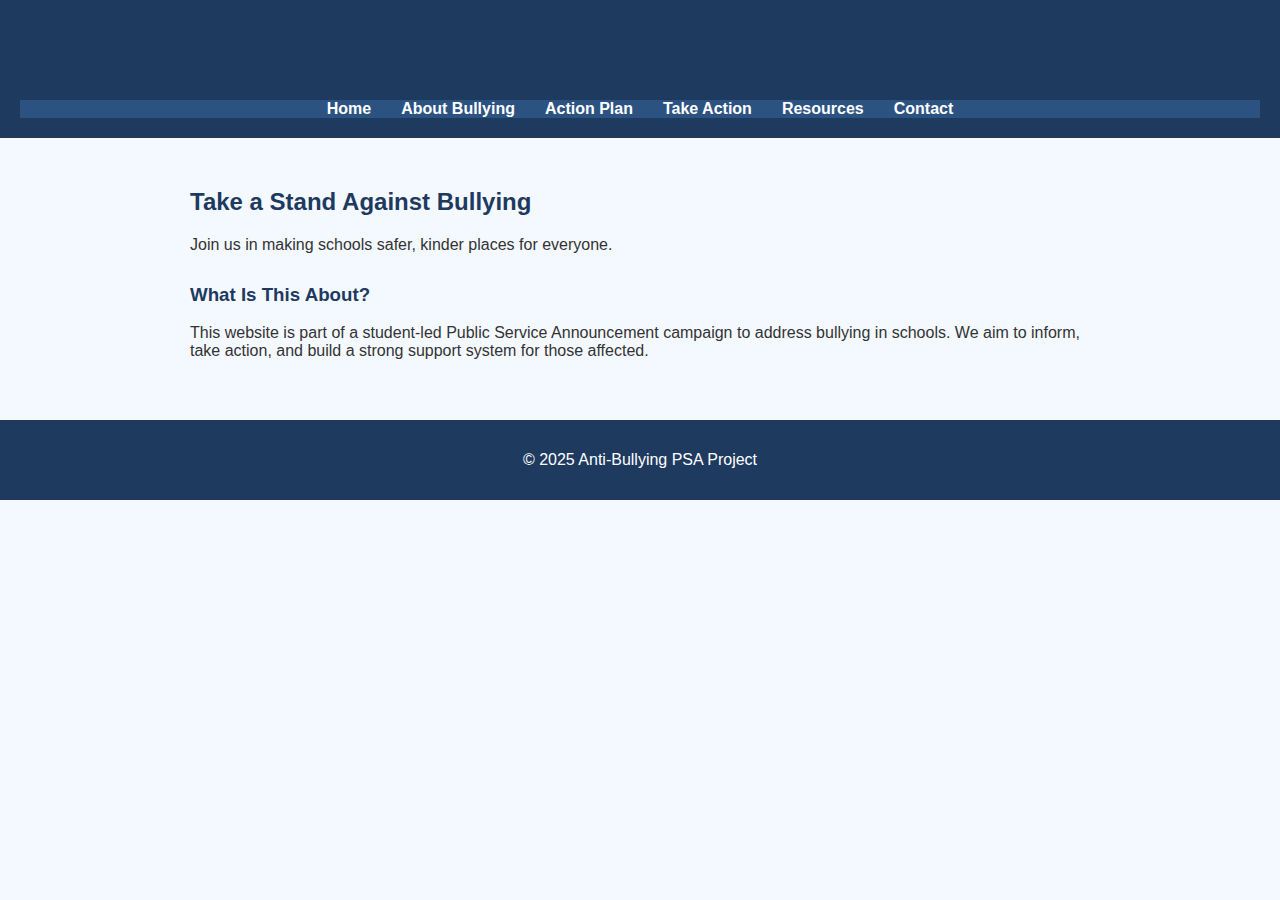
<file: index.html>
<!DOCTYPE html>
<html lang="en">
<head>
  <meta charset="UTF-8" />
  <meta name="viewport" content="width=device-width, initial-scale=1.0" />
  <title>Anti-Bullying Action Plan</title>
  <link rel="stylesheet" href="style.css" />
</head>
<body>
  <header>
    <h1>Anti-Bullying PSA</h1>
    <nav>
      <ul>
        <li><a href="index.html">Home</a></li>
        <li><a href="about.html">About Bullying</a></li>
        <li><a href="action-plan.html">Action Plan</a></li>
        <li><a href="take-action.html">Take Action</a></li>
        <li><a href="resources.html">Resources</a></li>
        <li><a href="contact.html">Contact</a></li>
      </ul>
    </nav>
  </header>

  <main>
    <section class="hero">
      <h2>Take a Stand Against Bullying</h2>
      <p>Join us in making schools safer, kinder places for everyone.</p>
    </section>

    <section class="intro">
      <h3>What Is This About?</h3>
      <p>This website is part of a student-led Public Service Announcement campaign to address bullying in schools. We aim to inform, take action, and build a strong support system for those affected.</p>
    </section>
  </main>

  <footer>
    <p>&copy; 2025 Anti-Bullying PSA Project</p>
  </footer>
</body>
</html>
</file>
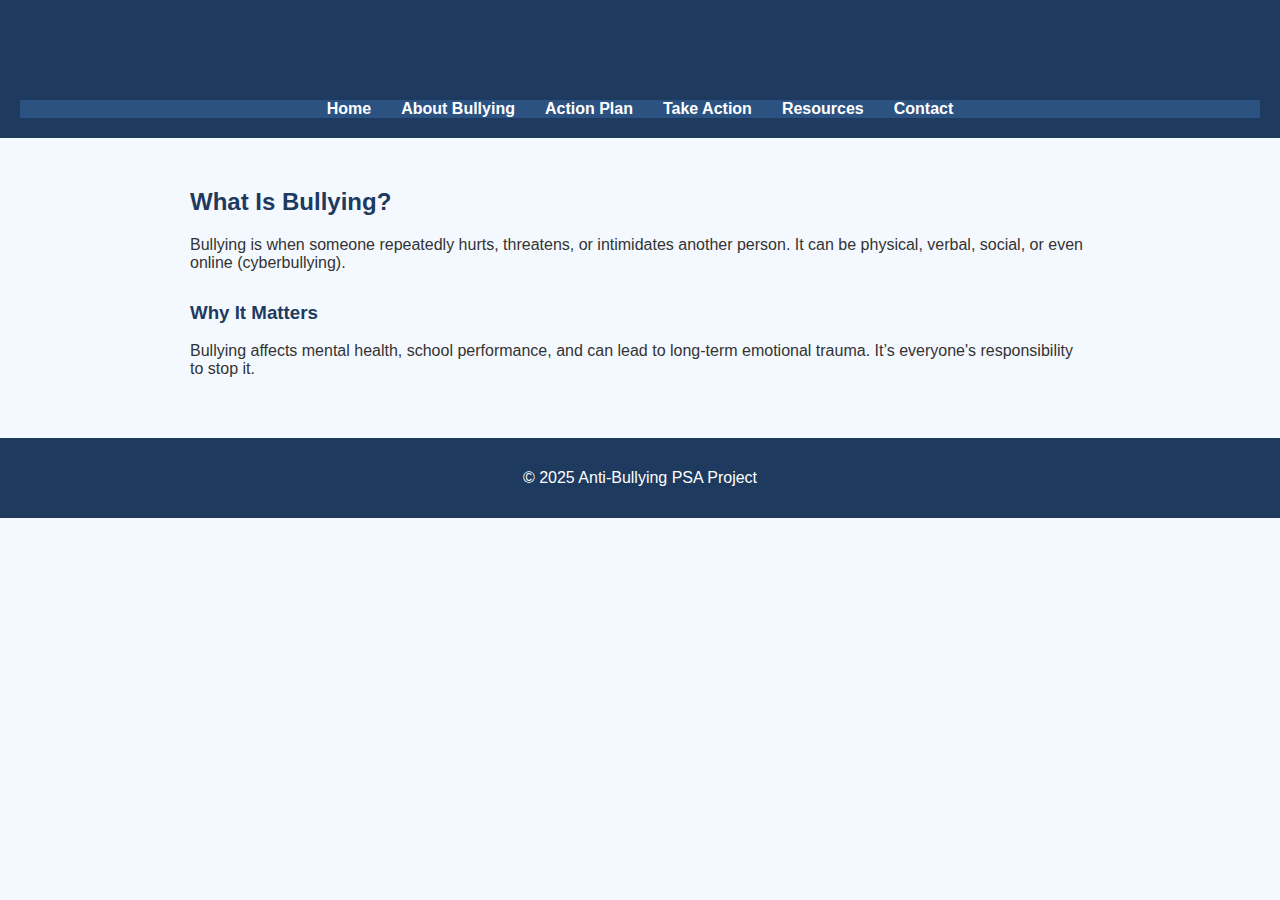
<file: about.html>
<!DOCTYPE html>
<html lang="en">
<head>
  <meta charset="UTF-8" />
  <meta name="viewport" content="width=device-width, initial-scale=1.0" />
  <title>About Bullying</title>
  <link rel="stylesheet" href="style.css" />
</head>
<body>
  <header>
    <h1>About Bullying</h1>
    <nav>
      <ul>
        <li><a href="index.html">Home</a></li>
        <li><a href="about.html">About Bullying</a></li>
        <li><a href="action-plan.html">Action Plan</a></li>
        <li><a href="take-action.html">Take Action</a></li>
        <li><a href="resources.html">Resources</a></li>
        <li><a href="contact.html">Contact</a></li>
      </ul>
    </nav>
  </header>

  <main>
    <section>
      <h2>What Is Bullying?</h2>
      <p>Bullying is when someone repeatedly hurts, threatens, or intimidates another person. It can be physical, verbal, social, or even online (cyberbullying).</p>
    </section>
    <section>
      <h3>Why It Matters</h3>
      <p>Bullying affects mental health, school performance, and can lead to long-term emotional trauma. It’s everyone's responsibility to stop it.</p>
    </section>
  </main>

  <footer>
    <p>&copy; 2025 Anti-Bullying PSA Project</p>
  </footer>
</body>
</html>
</file>
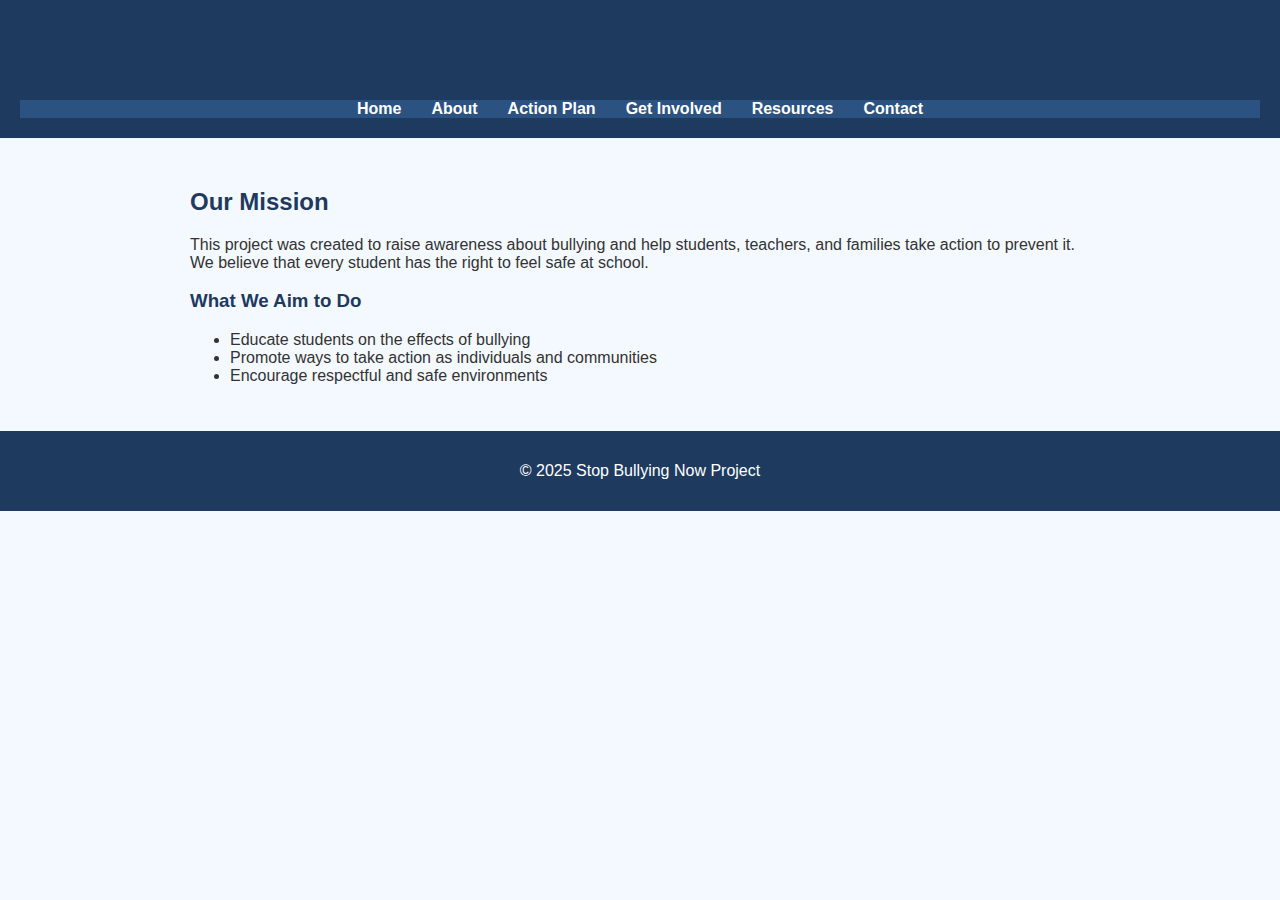
<file: action-plan.html>
<!DOCTYPE html>
<html lang="en">
<head>
  <meta charset="UTF-8" />
  <meta name="viewport" content="width=device-width, initial-scale=1.0" />
  <title>About - Stop Bullying Now</title>
  <link rel="stylesheet" href="style.css" />
</head>
<body>
  <header>
    <h1>About This Project</h1>
    <nav>
      <ul>
        <li><a href="index.html">Home</a></li>
        <li><a href="about.html">About</a></li>
        <li><a href="action-plan.html">Action Plan</a></li>
        <li><a href="take-action.html">Get Involved</a></li>
        <li><a href="resources.html">Resources</a></li>
        <li><a href="contact.html">Contact</a></li>
      </ul>
    </nav>
  </header>

  <main>
    <h2>Our Mission</h2>
    <p>This project was created to raise awareness about bullying and help students, teachers, and families take action to prevent it. We believe that every student has the right to feel safe at school.</p>

    <h3>What We Aim to Do</h3>
    <ul>
      <li>Educate students on the effects of bullying</li>
      <li>Promote ways to take action as individuals and communities</li>
      <li>Encourage respectful and safe environments</li>
    </ul>
  </main>

  <footer>
    <p>&copy; 2025 Stop Bullying Now Project</p>
  </footer>
</body>
</html>
</file>
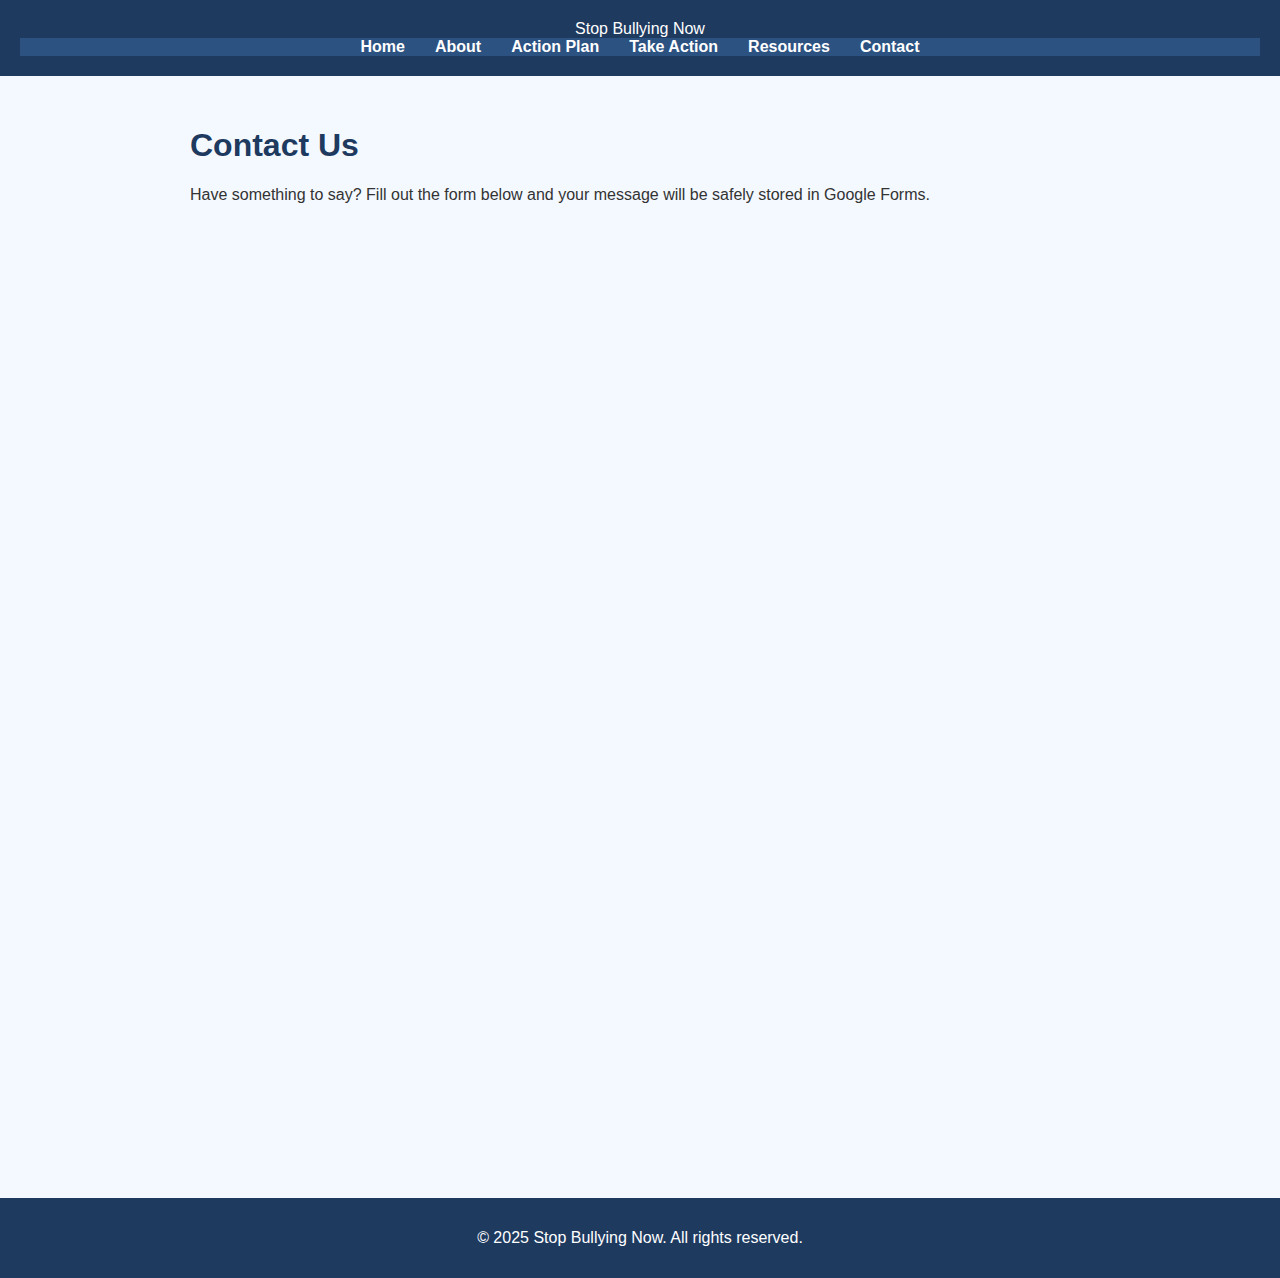
<file: contact.html>
<!DOCTYPE html>
<html lang="en">
<head>
  <meta charset="UTF-8" />
  <meta name="viewport" content="width=device-width, initial-scale=1.0"/>
  <title>Contact Us - Stop Bullying Now</title>
  <link rel="stylesheet" href="style.css" />
</head>
<body>
  <header>
    <nav>
      <div class="logo">Stop Bullying Now</div>
      <ul>
        <li><a href="index.html">Home</a></li>
        <li><a href="about.html">About</a></li>
        <li><a href="action-plan.html">Action Plan</a></li>
        <li><a href="take-action.html">Take Action</a></li>
        <li><a href="resources.html">Resources</a></li>
        <li><a href="contact.html" class="active">Contact</a></li>
      </ul>
    </nav>
  </header>

  <main class="contact">
    <section class="hero">
      <h1>Contact Us</h1>
      <p>Have something to say? Fill out the form below and your message will be safely stored in Google Forms.</p>
    </section>

    <section class="form-section">
      <div class="form-container">
        <iframe 
          src="https://docs.google.com/forms/d/e/1FAIpQLSfxWtGT8T51fyF__aZudqBF7rMulvciE1dbDvOxWSHm2-RFxg/viewform?embedded=true" 
          width="100%" 
          height="900" 
          frameborder="0" 
          marginheight="0" 
          marginwidth="0">
          Loading…
        </iframe>
      </div>
    </section>
  </main>

  <footer>
    <p>&copy; 2025 Stop Bullying Now. All rights reserved.</p>
  </footer>
</body>
</html>
</file>
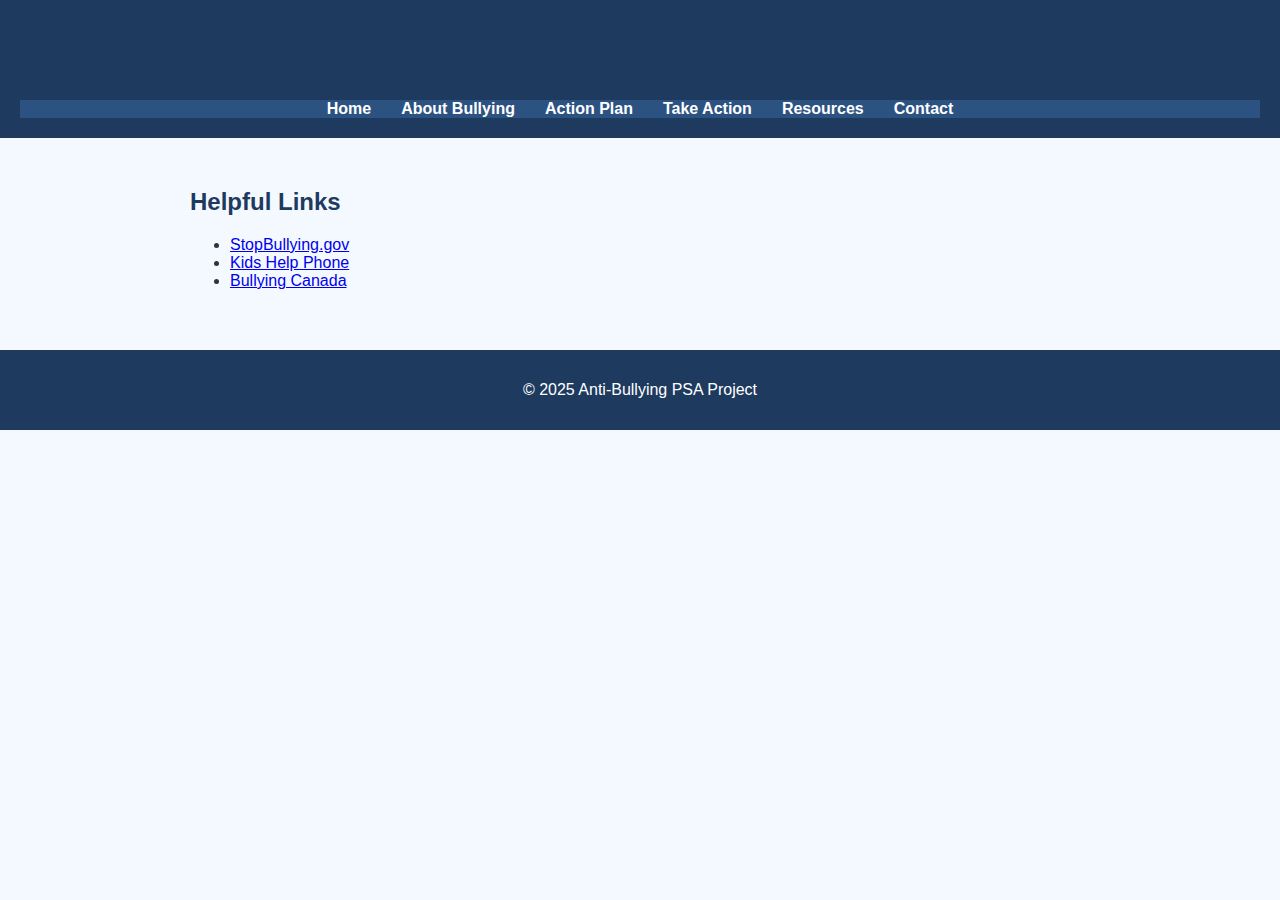
<file: resources.html>
<!DOCTYPE html>
<html lang="en">
<head>
  <meta charset="UTF-8" />
  <meta name="viewport" content="width=device-width, initial-scale=1.0" />
  <title>Resources</title>
  <link rel="stylesheet" href="style.css" />
</head>
<body>
  <header>
    <h1>Resources</h1>
    <nav>
      <ul>
        <li><a href="index.html">Home</a></li>
        <li><a href="about.html">About Bullying</a></li>
        <li><a href="action-plan.html">Action Plan</a></li>
        <li><a href="take-action.html">Take Action</a></li>
        <li><a href="resources.html">Resources</a></li>
        <li><a href="contact.html">Contact</a></li>
      </ul>
    </nav>
  </header>

  <main>
    <section>
      <h2>Helpful Links</h2>
      <ul>
        <li><a href="https://www.stopbullying.gov">StopBullying.gov</a></li>
        <li><a href="https://www.kidshelpphone.ca">Kids Help Phone</a></li>
        <li><a href="https://www.bullyingcanada.ca">Bullying Canada</a></li>
      </ul>
    </section>
  </main>

  <footer>
    <p>&copy; 2025 Anti-Bullying PSA Project</p>
  </footer>
</body>
</html>
</file>
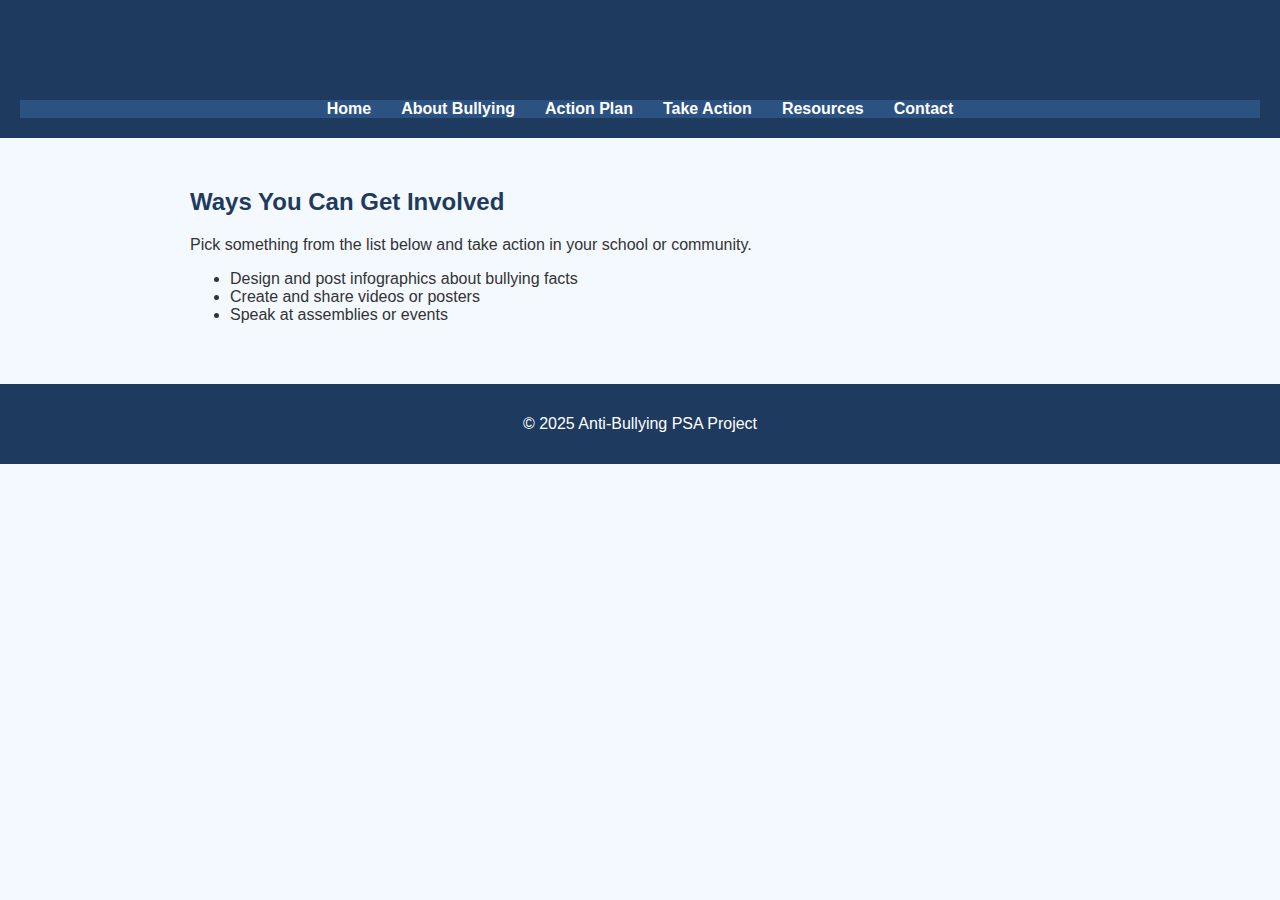
<file: take-action.html>
<!DOCTYPE html>
<html lang="en">
<head>
  <meta charset="UTF-8" />
  <meta name="viewport" content="width=device-width, initial-scale=1.0" />
  <title>Take Action</title>
  <link rel="stylesheet" href="style.css" />
</head>
<body>
  <header>
    <h1>Take Action Now</h1>
    <nav>
      <ul>
        <li><a href="index.html">Home</a></li>
        <li><a href="about.html">About Bullying</a></li>
        <li><a href="action-plan.html">Action Plan</a></li>
        <li><a href="take-action.html">Take Action</a></li>
        <li><a href="resources.html">Resources</a></li>
        <li><a href="contact.html">Contact</a></li>
      </ul>
    </nav>
  </header>

  <main>
    <section>
      <h2>Ways You Can Get Involved</h2>
      <p>Pick something from the list below and take action in your school or community.</p>
      <ul>
        <li>Design and post infographics about bullying facts</li>
        <li>Create and share videos or posters</li>
        <li>Speak at assemblies or events</li>
      </ul>
    </section>
  </main>

  <footer>
    <p>&copy; 2025 Anti-Bullying PSA Project</p>
  </footer>
</body>
</html>
</file>
<file: style.css>
body {
  font-family: Arial, sans-serif;
  margin: 0;
  background: #f4f9ff;
  color: #333;
}

header {
  background: #1e3a5f;
  color: white;
  padding: 20px;
  text-align: center;
}

nav ul {
  list-style: none;
  padding: 0;
  display: flex;
  justify-content: center;
  background-color: #2c5282;
  margin: 0;
}

nav ul li {
  margin: 0 15px;
}

nav ul li a {
  color: white;
  text-decoration: none;
  font-weight: bold;
}

nav ul li a:hover {
  text-decoration: underline;
}

main {
  padding: 30px;
  max-width: 900px;
  margin: auto;
}

section {
  margin-bottom: 30px;
}

footer {
  text-align: center;
  background: #1e3a5f;
  color: white;
  padding: 15px;
}

h1, h2, h3 {
  color: #1e3a5f;
}

form input[type="text"],
form input[type="email"],
form textarea {
  width: 100%;
  padding: 10px;
  margin-top: 5px;
  border: 1px solid #ccc;
  border-radius: 4px;
}

form input[type="submit"] {
  background: #2c5282;
  color: white;
  border: none;
  padding: 10px 15px;
  border-radius: 4px;
  cursor: pointer;
}

form input[type="submit"]:hover {
  background: #1e3a5f;
}
</file>
